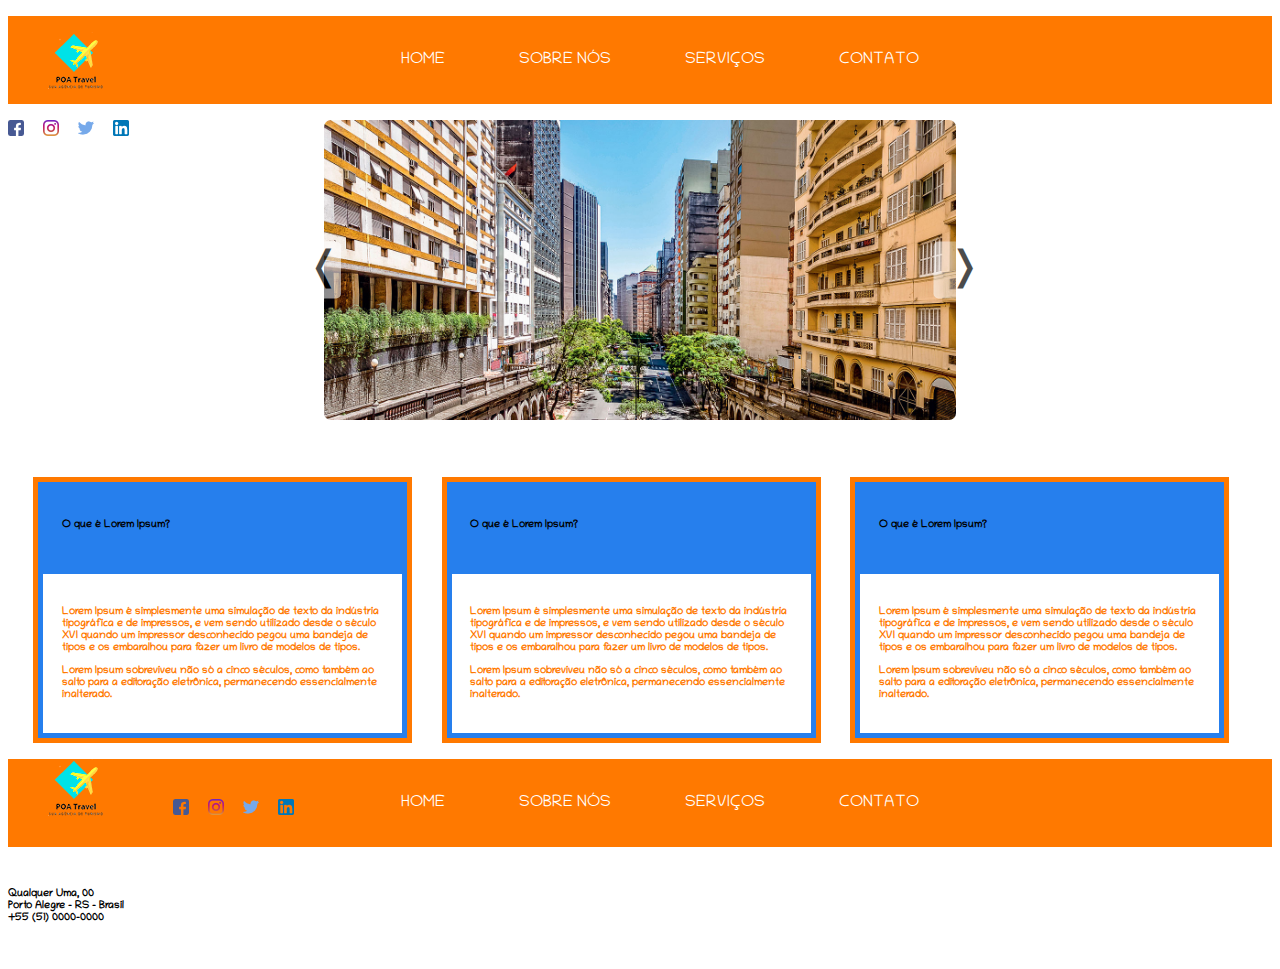
<file: Teste1/index.html>
<!DOCTYPE html>
<html lang="pt-br">

<head>
    <meta charset="UTF-8">
    <meta name="viewport" content="width=device-width, initial-scale=1.0">

    <link rel="stylesheet" type="text/css" href="css/styles.css">
    <link href="https://fonts.googleapis.com/css?family=Chilanka&display=swap" rel="stylesheet">

    <title>Teste Agência Kaizen</title>
</head>

<body>
    <div class="logo">
        <figure>
            <img src="img/POATRAVEL25.png">
        </figure>
    </div>
    <!-- NAV MENU -->

    <div class="superior">
        <header>
            <nav>
                <div>
                    <ul class="menu-sup">
                        <style>
                            a:link,
                            a:visited,
                            a:hover,
                            a:active {
                                color: white;
                                text-decoration: none;
                            }
                        </style>
                        <li><a href="./index.html">HOME</a></li>
                        <li><a href="./sobre.html">SOBRE NÓS</a></li>
                        <li><a href="./servicos.html">SERVIÇOS</a></li>
                        <li><a href="./contato.html">CONTATO</a></li>
                    </ul>
                    <div class="social-sup">
                        <li><a href="www.facebook.com" target="_blank"><img src="./img/facebook.png" /></a></li>
                        <li><a href="www.instagram.com" target="_blank"><img src="./img/instagram.png" /></a></li>
                        <li><a href="www.twitter.com" target="_blank"><img src="./img/twitter.png" /></a></li>
                        <li><a href="www.linkedin.com" target="_blank"><img src="./img/linkedin.png" /></a></li>
                    </div>
                </div>
            </nav>
        </header>
    </div>

    <!-- CAROUSEL -->

    <div id="carouseria" style="border-radius: 7px;" class="center">
        <div class="carouseria-item" style="background: black;">
            <div class="item-style">
                <img src="./img/viaduto-borges-porto-alegre.jpg" class="responsive">
            </div>
        </div>
        <div class="carouseria-item" style="background: black;">
            <div class="item-style">
                <img src="./img/parque-farroupilha-porto-alegre.jpg" class="responsive">
            </div>
        </div>
        <div class="carouseria-item" style="background: black;">
            <div class="item-style">
                <img src="./img/por-do-sol-porto-alegre.jpg" class="responsive">
            </div>
        </div>
        <div class="carouseria-item" style="background: black;">
            <div class="item-style">
                <img src="./img/ccmq.jpg" class="responsive">
            </div>
        </div>
    </div>

    <script type="application/javascript" src="js/carousel.js"></script>
    <script>
        setCarousel("300px true horizontal false 3000 true true");
    </script>

    <!-- CONTAINER TEXTO/IMG -->
    <section class="container">
        <article class="wrapper">
            <header class="t1 box">
                <h6>O que é Lorem Ipsum?</h6>
            </header>
            <div class="conteudo box">
                <h6 <p>Lorem Ipsum é simplesmente uma simulação de texto da indústria tipográfica e de impressos, e vem
                    sendo utilizado desde o século XVI quando um impressor desconhecido pegou uma bandeja de tipos e os
                    embaralhou para fazer um livro de modelos de tipos. </p>
                    <p>Lorem Ipsum sobreviveu não só a cinco séculos, como também ao salto para a editoração eletrônica,
                        permanecendo essencialmente inalterado.</p>
                </h6>
            </div>
        </article>
    </section>
    <section class="container">
        <article class="bordinha">
            <header class="t2 box">
                <h6>O que é Lorem Ipsum?</h6>
            </header>
            <div class="conteudo box">
                <h6>
                    <p>Lorem Ipsum é simplesmente uma simulação de texto da indústria tipográfica e de
                        impressos, e vem
                        sendo utilizado desde o século XVI quando um impressor desconhecido pegou uma bandeja de
                        tipos e os
                        embaralhou para fazer um livro de modelos de tipos. </p>
                    <p>Lorem Ipsum sobreviveu não só a cinco séculos, como também ao salto para a editoração
                        eletrônica,
                        permanecendo essencialmente inalterado.</p>
                </h6>
            </div>
        </article>
    </section>
    <section class="container">
        <article class="bordinha">
            <header class="t3 box">
                <h6>O que é Lorem Ipsum?</h6>
            </header>
            <div class="conteudo box">
                <h6>
                    <p>Lorem Ipsum é simplesmente uma simulação de texto da indústria tipográfica e de
                        impressos, e vem
                        sendo utilizado desde o século XVI quando um impressor desconhecido pegou uma
                        bandeja de tipos e os
                        embaralhou para fazer um livro de modelos de tipos. </p>
                    <p>Lorem Ipsum sobreviveu não só a cinco séculos, como também ao salto para a
                        editoração eletrônica,
                        permanecendo essencialmente inalterado.</p>
                </h6>
            </div>
        </article>
    </section>





    <!-- MENU INFERIOR -->
    <div class="logo">
        <figure>
            <img src="img/POATRAVEL25.png">
        </figure>
    </div>
    <div class="inferior">
        <footer>
            <style>
                a:link,
                a:visited,
                a:hover,
                a:active {
                    color: white;
                    text-decoration: none;
                }
            </style>
            <nav>
                <div class="social-inf">
                    <li><a href="www.facebook.com" target="_blank"><img src="./img/facebook.png" /></a>
                    </li>
                    <li><a href="www.instagram.com" target="_blank"><img src="./img/instagram.png" /></a></li>
                    <li><a href="www.twitter.com" target="_blank"><img src="./img/twitter.png" /></a>
                    </li>
                    <li><a href="www.linkedin.com" target="_blank"><img src="./img/linkedin.png" /></a>
                    </li>
                </div>
                <div>
                    <ul class="menu-inf">
                        <li><a href="./index.html">HOME</a></li>
                        <li><a href="./sobre.html">SOBRE NÓS</a></li>
                        <li><a href="./servicos.html">SERVIÇOS</a></li>
                        <li><a href="./contato.html">CONTATO</a></li>
                    </ul>

                    <div class="contato">
                        <h6>
                            <p>Qualquer Uma, 00<br>
                                Porto Alegre - RS - Brasil<br>
                                +55 (51) 0000-0000<br>
                                <a href="mailto:contato@poatravel.com.br">contato@poatravel.com.br</a>
                            </p>
                        </h6>
                    </div>
                </div>
            </nav>

        </footer>
    </div>
</body>

</html>
</file>
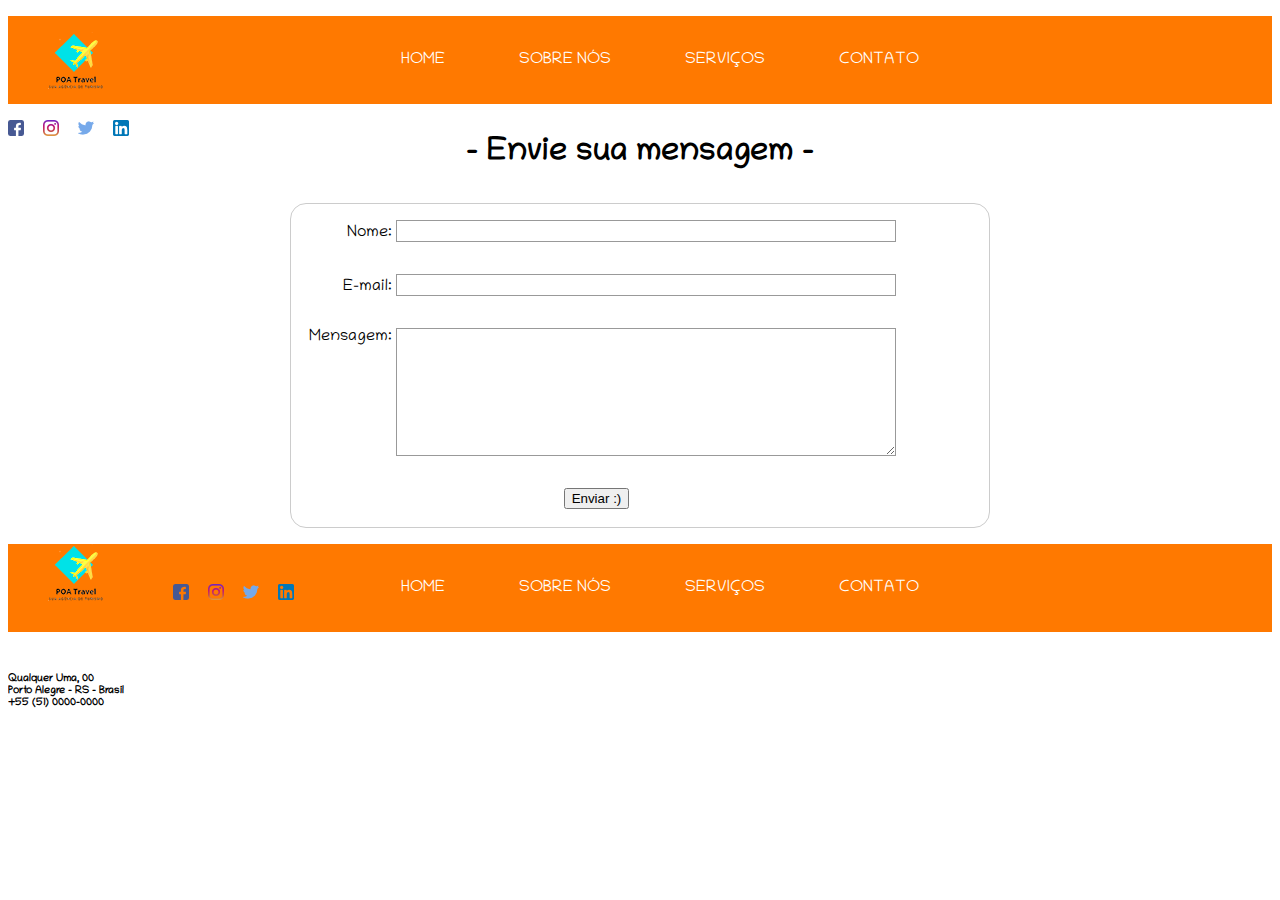
<file: Teste1/contato.html>
<!DOCTYPE html>
<html lang="pt-br">

<head>
    <meta charset="UTF-8">
    <meta name="viewport" content="width=device-width, initial-scale=1.0">

    <link rel="stylesheet" type="text/css" href="css/styles.css">
    <link href="https://fonts.googleapis.com/css?family=Chilanka&display=swap" rel="stylesheet">

    <title>Teste Agência Kaizen</title>
</head>

<body>
    <div class="logo">
        <figure>
            <img src="img/POATRAVEL25.png">
        </figure>
    </div>

    <!-- NAV MENU -->

    <div class="superior">
        <header>
            <nav>
                <div>
                    <ul class="menu-sup">
                        <style>
                            a:link,
                            a:visited,
                            a:hover,
                            a:active {
                                color: white;
                                text-decoration: none;
                            }
                        </style>
                        <li><a href="./index.html">HOME</a></li>
                        <li><a href="./sobre.html">SOBRE NÓS</a></li>
                        <li><a href="./servicos.html">SERVIÇOS</a></li>
                        <li><a href="./contato.html">CONTATO</a></li>
                    </ul>
                    <div class="social-sup">
                        <li><a href="www.facebook.com" target="_blank"><img src="./img/facebook.png" /></a></li>
                        <li><a href="www.instagram.com" target="_blank"><img src="./img/instagram.png" /></a></li>
                        <li><a href="www.twitter.com" target="_blank"><img src="./img/twitter.png" /></a></li>
                        <li><a href="www.linkedin.com" target="_blank"><img src="./img/linkedin.png" /></a></li>
                    </div>
                </div>
            </nav>
        </header>
    </div>
    <div id="envie-msg">
        <h1>
            <p>
                - Envie sua mensagem -
            </p>
        </h1>
    </div>
    <!-- formulários de contato -->
    <form action="/processamento-contato" method="post">
        <div>
            <label for="name">Nome:</label>
            <input type="text" id="name" />
        </div>
        <div>
            <label for="email">E-mail:</label>
            <input type="email" id="mail" />
        </div>
        <div>
            <label for="msg">Mensagem:</label>
            <textarea id="msg"></textarea>
        </div>
        <div class="button">
            <button type="submit">Enviar :)</button>
        </div>
    </form>

    <!-- MENU INFERIOR -->
    <div class="logo">
        <figure>
            <img src="img/POATRAVEL25.png">
        </figure>
    </div>
    <div class="inferior">
        <footer>
            <style>
                a:link,
                a:visited,
                a:hover,
                a:active {
                    color: white;
                    text-decoration: none;
                }
            </style>
            <nav>
                <div class="social-inf">
                    <li><a href="www.facebook.com" target="_blank"><img src="./img/facebook.png" /></a></li>
                    <li><a href="www.instagram.com" target="_blank"><img src="./img/instagram.png" /></a></li>
                    <li><a href="www.twitter.com" target="_blank"><img src="./img/twitter.png" /></a></li>
                    <li><a href="www.linkedin.com" target="_blank"><img src="./img/linkedin.png" /></a></li>
                </div>
                <div>
                    <ul class="menu-inf">
                        <li><a href="./index.html">HOME</a></li>
                        <li><a href="./sobre.html">SOBRE NÓS</a></li>
                        <li><a href="./servicos.html">SERVIÇOS</a></li>
                        <li><a href="./contato.html">CONTATO</a></li>
                    </ul>

                    <div class="contato">
                        <h6>
                            <p>Qualquer Uma, 00<br>
                                Porto Alegre - RS - Brasil<br>
                                +55 (51) 0000-0000<br>
                                <a href="mailto:contato@poatravel.com.br">contato@poatravel.com.br</a>
                            </p>
                        </h6>
                    </div>
                </div>
            </nav>

        </footer>
    </div>
</body>

</html>
</file>
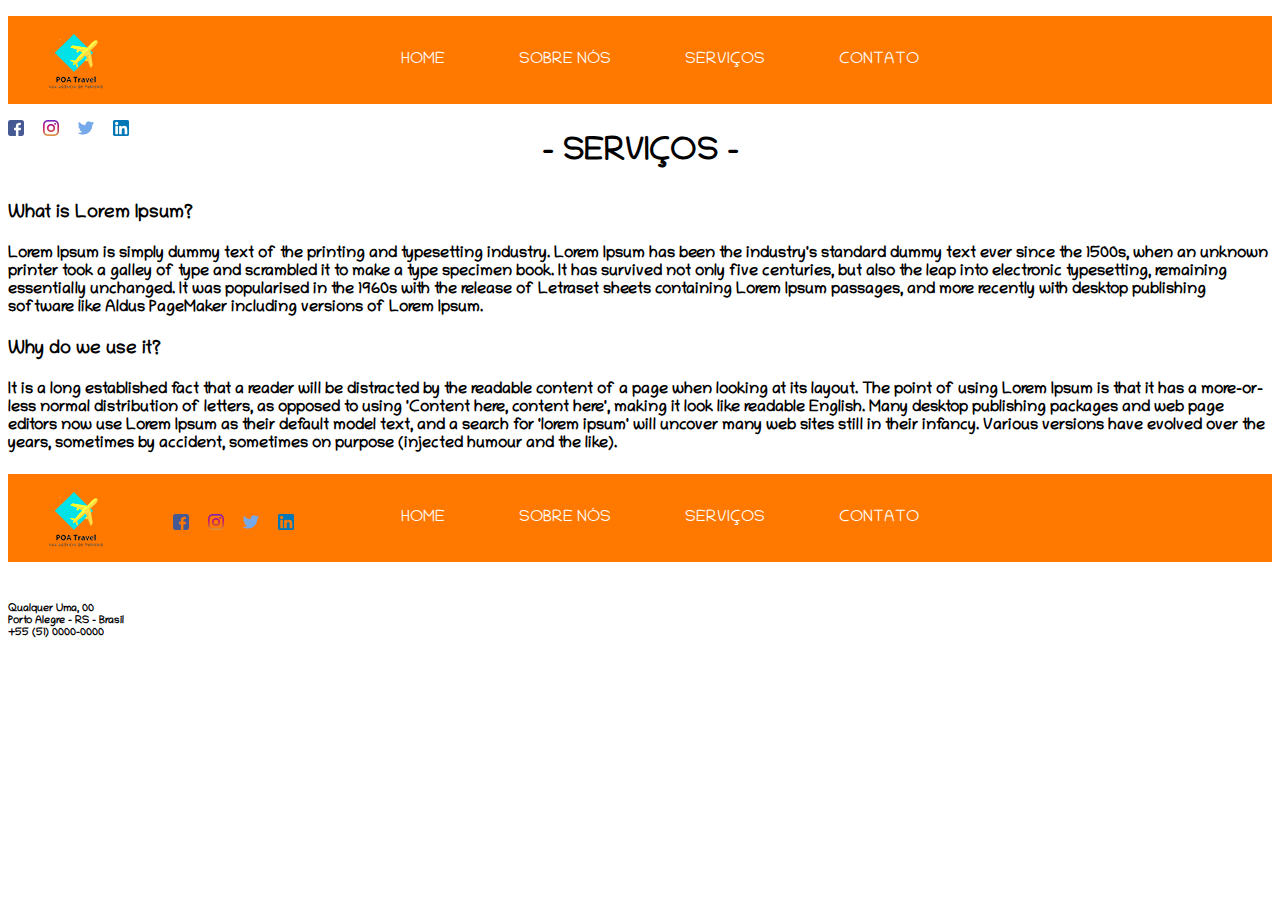
<file: Teste1/servicos.html>
<!DOCTYPE html>
<html lang="pt-br">

<head>
    <meta charset="UTF-8">
    <meta name="viewport" content="width=device-width, initial-scale=1.0">

    <link rel="stylesheet" type="text/css" href="css/styles.css">
    <link href="https://fonts.googleapis.com/css?family=Chilanka&display=swap" rel="stylesheet">

    <title>Teste Agência Kaizen</title>
</head>

<body>
    <div class="logo">
        <figure>
            <img src="img/POATRAVEL25.png">
        </figure>
    </div>
    <!-- NAV MENU -->

    <div class="superior">
        <header>
            <nav>
                <div>
                    <ul class="menu-sup">
                        <style>
                            a:link,
                            a:visited,
                            a:hover,
                            a:active {
                                color: white;
                                text-decoration: none;
                            }
                        </style>
                        <li><a href="./index.html">HOME</a></li>
                        <li><a href="./sobre.html">SOBRE NÓS</a></li>
                        <li><a href="./servicos.html">SERVIÇOS</a></li>
                        <li><a href="./contato.html">CONTATO</a></li>
                    </ul>
                    <div class="social-sup">
                        <li><a href="www.facebook.com" target="_blank"><img src="./img/facebook.png" /></a></li>
                        <li><a href="www.instagram.com" target="_blank"><img src="./img/instagram.png" /></a></li>
                        <li><a href="www.twitter.com" target="_blank"><img src="./img/twitter.png" /></a></li>
                        <li><a href="www.linkedin.com" target="_blank"><img src="./img/linkedin.png" /></a></li>
                    </div>
                </div>
            </nav>
        </header>
    </div>
    <div id="servicos">
        <h1>
            <p> - SERVIÇOS - </p>
        </h1>
        <h3 id="h3">
            <p>
                What is Lorem Ipsum?
            </p>
        </h3>
        <h4 id="h4">
            <p>
                Lorem Ipsum is simply dummy text of the printing and typesetting industry. Lorem Ipsum has been the
                industry's standard dummy text ever since the 1500s, when an unknown printer took a galley of type and
                scrambled it to make a type specimen book. It has survived not only five centuries, but also the leap
                into electronic typesetting, remaining essentially unchanged. It was popularised in the 1960s with the
                release of Letraset sheets containing Lorem Ipsum passages, and more recently with desktop publishing
                software like Aldus PageMaker including versions of Lorem Ipsum.
            </p>
        </h4>
        <h3 id="h3">
            <p>
                Why do we use it?
            </p>
        </h3>
        <h4 id="h4">
            <p>
                It is a long established fact that a reader will be distracted by the readable content of a page when
                looking at its layout. The point of using Lorem Ipsum is that it has a more-or-less normal distribution
                of letters, as opposed to using 'Content here, content here', making it look like readable English. Many
                desktop publishing packages and web page editors now use Lorem Ipsum as their default model text, and a
                search for 'lorem ipsum' will uncover many web sites still in their infancy. Various versions have
                evolved over the years, sometimes by accident, sometimes on purpose (injected humour and the like).
            </p>
        </h4>
    </div>
    <!-- MENU INFERIOR -->
    <div class="logo">
        <figure>
            <img src="img/POATRAVEL25.png">
        </figure>
    </div>
    <div class="inferior">
        <footer>
            <style>
                a:link,
                a:visited,
                a:hover,
                a:active {
                    color: white;
                    text-decoration: none;
                }
            </style>
            <nav>
                <div class="social-inf">
                    <li><a href="www.facebook.com" target="_blank"><img src="./img/facebook.png" /></a></li>
                    <li><a href="www.instagram.com" target="_blank"><img src="./img/instagram.png" /></a></li>
                    <li><a href="www.twitter.com" target="_blank"><img src="./img/twitter.png" /></a></li>
                    <li><a href="www.linkedin.com" target="_blank"><img src="./img/linkedin.png" /></a></li>
                </div>
                <div>
                    <ul class="menu-inf">
                        <li><a href="./index.html">HOME</a></li>
                        <li><a href="./sobre.html">SOBRE NÓS</a></li>
                        <li><a href="./servicos.html">SERVIÇOS</a></li>
                        <li><a href="./contato.html">CONTATO</a></li>
                    </ul>

                    <div class="contato">
                        <h6>
                            <p>Qualquer Uma, 00<br>
                                Porto Alegre - RS - Brasil<br>
                                +55 (51) 0000-0000<br>
                                <a href="mailto:contato@poatravel.com.br">contato@poatravel.com.br</a>
                            </p>
                        </h6>
                    </div>
                </div>
            </nav>

        </footer>
    </div>
</body>

</html>
</file>
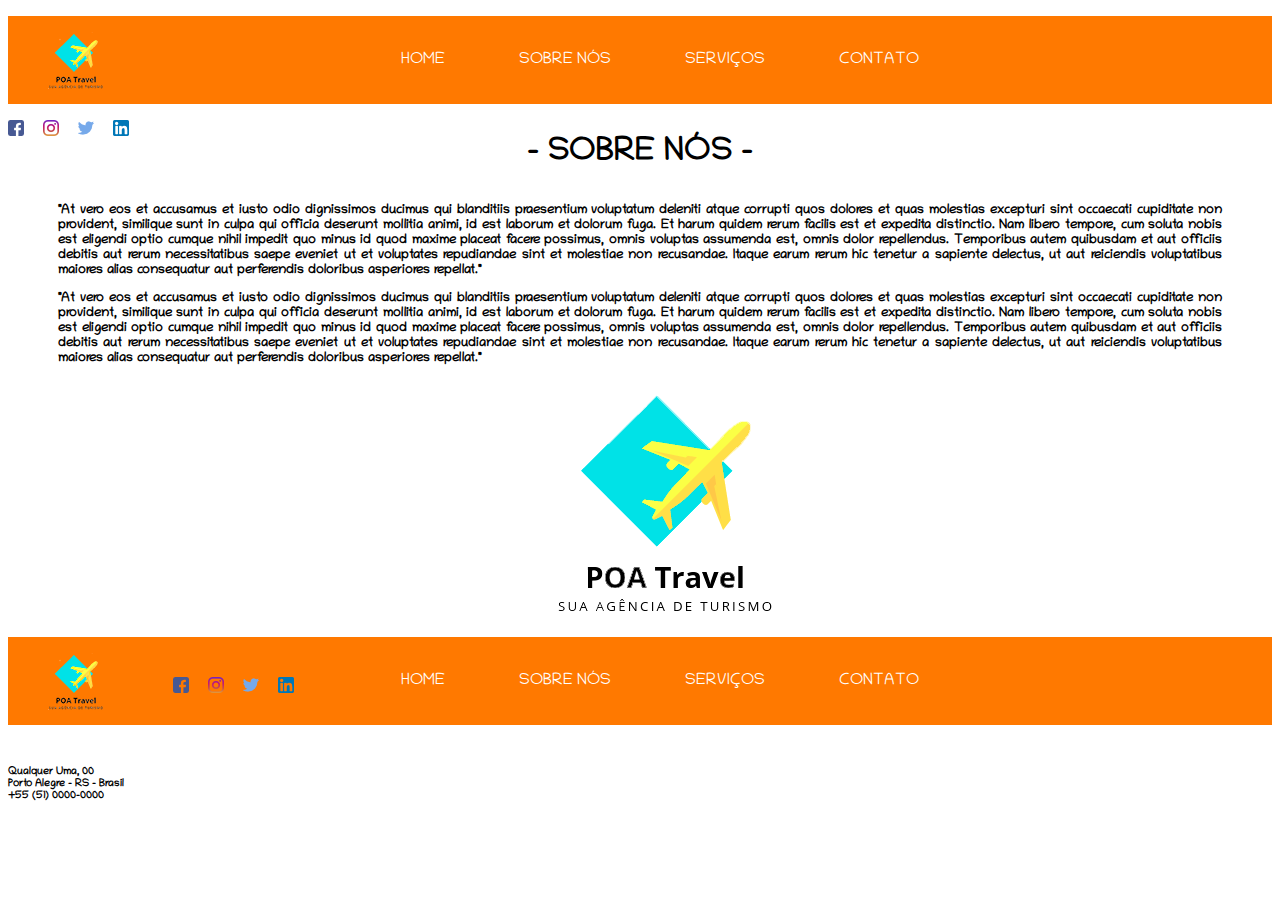
<file: Teste1/sobre.html>
<!DOCTYPE html>
<html lang="pt-br">

<head>
    <meta charset="UTF-8">
    <meta name="viewport" content="width=device-width, initial-scale=1.0">

    <link rel="stylesheet" type="text/css" href="css/styles.css">
    <link href="https://fonts.googleapis.com/css?family=Chilanka&display=swap" rel="stylesheet">

    <title>Teste Agência Kaizen</title>
</head>

<body>
    <div class="logo">
        <figure>
            <img src="img/POATRAVEL25.png">
        </figure>
    </div>
    <!-- NAV MENU -->

    <div class="superior">
        <header>
            <nav>
                <div>
                    <ul class="menu-sup">
                        <style>
                            a:link,
                            a:visited,
                            a:hover,
                            a:active {
                                color: white;
                                text-decoration: none;
                            }
                        </style>
                        <li><a href="./index.html">HOME</a></li>
                        <li><a href="./sobre.html">SOBRE NÓS</a></li>
                        <li><a href="./servicos.html">SERVIÇOS</a></li>
                        <li><a href="./contato.html">CONTATO</a></li>
                    </ul>
                    <div class="social-sup">
                        <li><a href="www.facebook.com" target="_blank"><img src="./img/facebook.png" /></a></li>
                        <li><a href="www.instagram.com" target="_blank"><img src="./img/instagram.png" /></a></li>
                        <li><a href="www.twitter.com" target="_blank"><img src="./img/twitter.png" /></a></li>
                        <li><a href="www.linkedin.com" target="_blank"><img src="./img/linkedin.png" /></a></li>
                    </div>
                </div>
            </nav>
        </header>
    </div>
    <div id="sobre">
        <h1>
            <p> - SOBRE NÓS - </p>
        </h1>
        <h5 id="h5">
            <p>
                "At vero eos et accusamus et iusto odio dignissimos ducimus qui blanditiis praesentium voluptatum
                deleniti atque corrupti quos dolores et quas molestias excepturi sint occaecati cupiditate non
                provident, similique sunt in culpa qui officia deserunt mollitia animi, id est laborum et dolorum fuga.
                Et harum quidem rerum facilis est et expedita distinctio. Nam libero tempore, cum soluta nobis est
                eligendi optio cumque nihil impedit quo minus id quod maxime placeat facere possimus, omnis voluptas
                assumenda est, omnis dolor repellendus. Temporibus autem quibusdam et aut officiis debitis aut rerum
                necessitatibus saepe eveniet ut et voluptates repudiandae sint et molestiae non recusandae. Itaque earum
                rerum hic tenetur a sapiente delectus, ut aut reiciendis voluptatibus maiores alias consequatur aut
                perferendis doloribus asperiores repellat."
            </p>
            <p>"At vero eos et accusamus et iusto odio dignissimos ducimus qui blanditiis praesentium voluptatum
                deleniti atque corrupti quos dolores et quas molestias excepturi sint occaecati cupiditate non
                provident, similique sunt in culpa qui officia deserunt mollitia animi, id est laborum et dolorum fuga.
                Et harum quidem rerum facilis est et expedita distinctio. Nam libero tempore, cum soluta nobis est
                eligendi optio cumque nihil impedit quo minus id quod maxime placeat facere possimus, omnis voluptas
                assumenda est, omnis dolor repellendus. Temporibus autem quibusdam et aut officiis debitis aut rerum
                necessitatibus saepe eveniet ut et voluptates repudiandae sint et molestiae non recusandae. Itaque earum
                rerum hic tenetur a sapiente delectus, ut aut reiciendis voluptatibus maiores alias consequatur aut
                perferendis doloribus asperiores repellat."</p>
        </h5>
    </div>
    <div class="logo2">
        <figure>
            <img class="display" src="img/POATRAVEL.png">
        </figure>
    </div>
    <!-- MENU INFERIOR -->
    <div class="logo">
        <figure>
            <img src="img/POATRAVEL25.png">
        </figure>
    </div>
    <div class="inferior">
        <footer>
            <style>
                a:link,
                a:visited,
                a:hover,
                a:active {
                    color: white;
                    text-decoration: none;
                }
            </style>
            <nav>
                <div class="social-inf">
                    <li><a href="www.facebook.com" target="_blank"><img src="./img/facebook.png" /></a></li>
                    <li><a href="www.instagram.com" target="_blank"><img src="./img/instagram.png" /></a></li>
                    <li><a href="www.twitter.com" target="_blank"><img src="./img/twitter.png" /></a></li>
                    <li><a href="www.linkedin.com" target="_blank"><img src="./img/linkedin.png" /></a></li>
                </div>
                <div>
                    <ul class="menu-inf">
                        <li><a href="./index.html">HOME</a></li>
                        <li><a href="./sobre.html">SOBRE NÓS</a></li>
                        <li><a href="./servicos.html">SERVIÇOS</a></li>
                        <li><a href="./contato.html">CONTATO</a></li>
                    </ul>

                    <div class="contato">
                        <h6>
                            <p>Qualquer Uma, 00<br>
                                Porto Alegre - RS - Brasil<br>
                                +55 (51) 0000-0000<br>
                                <a href="mailto:contato@poatravel.com.br">contato@poatravel.com.br</a>
                            </p>
                        </h6>
                    </div>
                </div>
            </nav>

        </footer>
    </div>
</body>

</html>
</file>
<file: Teste1/css/styles.css>
@charset "UTF-8";

body {
    font-family: 'Chilanka', cursive;
    
}
/*configurações do logotipo*/
.logo {
    position: absolute;
    z-index: 1; /* define a imagem para ficar por cima do laranja*/
}

/*configurações menu superior*/
.menu-sup { 
    background-color: #ff7900;
    text-align: center;
    list-style-type: none;
    position: relative;
    text-decoration: none;
}

.menu-sup li {   
    display: inline-block;
    padding: 35px;
}

/*configurações social media superior*/
.social-sup {
    text-decoration: none;
    z-index: 2;
    position: absolute;
    text-align: right;
    margin-right: 150px;
}  
.social-sup li {
    display: inline-block;
    list-style-type: none;
    -webkit-user-select: none;
    -moz-user-select: none;
}
.social-sup li a {
    border-bottom: none;
}
.social-sup li img {
    width:auto;
    height:auto;
    margin-right: 15px;
}

/*configurações social media inferior*/
.social-inf {
    text-decoration: none;
    z-index: 3;
    position: absolute;
    text-align: left;
    margin-left: 150px;
    margin-top: 40px;
}  
.social-inf li {
    display: inline-block;
    list-style-type: none;
    -webkit-user-select: none;
    -moz-user-select: none;
}
.social-inf li a {
    border-bottom: none;
}
.social-inf li img {
    width:auto;
    height:auto;
    margin-left: 15px;
}

/*configurações menu inferior*/
.menu-inf { 
    background-color: #ff7900;
    text-align: center;
    list-style-type: none;
    position: relative;
    text-decoration: none;
}
.menu-inf li {   
    display: inline-block;
    padding: 35px;
}
.contato {
    text-decoration: none;
    z-index: 4;
    position: relative;
    text-align: left;
    margin-right: auto;
    display: inline-block;
}


.responsive {
    width: 100%;
    height: 100%;
}
.center {
    display: block;
    margin-left: auto;
    margin-right: auto;
    width: 50%;
  }


  /* carousel*/
  #carouseria{
    padding:0;
    width:50%;
    overflow:hidden;
    object-position: center;
}
#carouseria .carouseria-item{
    display:none;
    height:100%;
    transition:opacity .3s
}

/* botões de navegação carousel*/
.carouseria-nav {
    display: block;
    position: relative;
    padding: auto;
    margin: auto;
    pointer-events:none
}

.carouseria-nav .horizontal .nav-left {
    pointer-events:all;
    font-size:40px;
    padding-bottom:5px;
    transition:.3s;
    cursor:pointer;
    top: -50%;
    right: -50%;
    margin-right: 55%;
    transform: translate(-50%, -50%);
}
.carouseria-nav .horizontal .nav-right {
    pointer-events:all;
    font-size:40px;
    padding-bottom:5px;
    transition:.3s;
    cursor:pointer;
    top: 50%;
    left: 50%;
    margin-left: -50%;
    transform: translate(-50%, -50%);
}

.carouseria-nav .horizontal {
    display: inline-flexbox; 
    width:50%;
    position:relative;
    top:50%;
    transform:translateY(-50%);
}

.carouseria-nav .horizontal .nav-left {
    float:left;
    opacity:.7;
    padding-left:100%;
    padding-right:-20px;
    border-bottom-right-radius:5px;
    border-top-right-radius:5px;
    background:linear-gradient(to left,rgba(255,255,255,.8),rgba(255,255,255,0))
}

.carouseria-nav .horizontal .nav-left:hover {
    opacity:1
}

.carouseria-nav .horizontal .nav-right {
    float:right;
    opacity:.7;
    padding-left:15px;
    padding-right:10px;
    border-bottom-left-radius:5px;
    border-top-left-radius:5px;
    background:linear-gradient(to right,rgba(255,255,255,.8),rgba(255,255,255,0))
}

.carouseria-nav .horizontal .nav-right:hover {
    opacity:1
}

/* bolinhas de transição das fotos */
.carouseria-index { 
    display:flex;
    position:relative;
    justify-content:center;
    pointer-events:none
}

.carouseria-index .index-item { 
    display:block;
    margin:3px;
    width:9px;
    height:9px;
    background-color:#fff;
    border-radius:50%;
    transition:.2s;
    cursor:pointer;
    pointer-events:all
}

.hori {   
    flex-direction:row;
    align-items:flex-end;
    top:-20px
}

/* CONTAINER TEXTO/IMG */
* {	
    box-sizing: border-box;
}		

.container {
	display: inline-flex;
	flex-wrap: wrap;
    width: 30%;
    margin: 0 auto;
    border: 5px solid #ff7900;
    margin-left: 2%;
}
.box {
	padding: 2% 5%;
	border: 5px solid #267fed
}
.bordinha {
	flex: 1 0 70%;
	display: flex;
	flex-wrap: wrap;			
}
.t1, .t2, .t3 {
	flex: 1 0 100%;
}
.conteudo {
    flex: 1 0 70%;
    color: #ff7900
}
.t1, .t2, .t3 {
	background-color:#267fed;
}


/* FORMULÁRIO SOBRE*/
#sobre {
    text-align: center;
}
#h5 {
    text-align: center;
    text-align: justify;
    margin-left: 50px;
    margin-right: 50px;
}
.logo2 {
    position: relative;
    object-position: center;
    display: block;
    margin-left: 40%;
    margin-right: 50%;
}


/* FORMULÁRIO DE SERVIÇOS*/
#servicos {
    text-align: center;
}
#h3 {
    text-align: left;
}
#h4 {
    text-align: left;
}


/* FORMULÁRIO DE CONTATO*/
form {
    margin: auto;
    width: 700px;
    height: 325px;
    padding: 1em;
    border: 1px solid #CCC;
    border-radius: 1em;
}
form div + div {
    margin-top: 2em;
}
label {
    display: inline-block;
    width: 85px;
    text-align: right;
}
input, textarea {
    font: 1em sans-serif;
    width: 500px;
    -moz-box-sizing: border-box;
    box-sizing: border-box;
    border: 1px solid #999;
}
input:focus, textarea:focus {
    border-color: #000;
}
textarea {
    vertical-align: top;
    height: 8em;
    resize: vertical;
}
.button {
    padding-left: 250px; 
}
button {
    margin-left: .5em;
}

#envie-msg {
    text-align: center;
}
</file>
